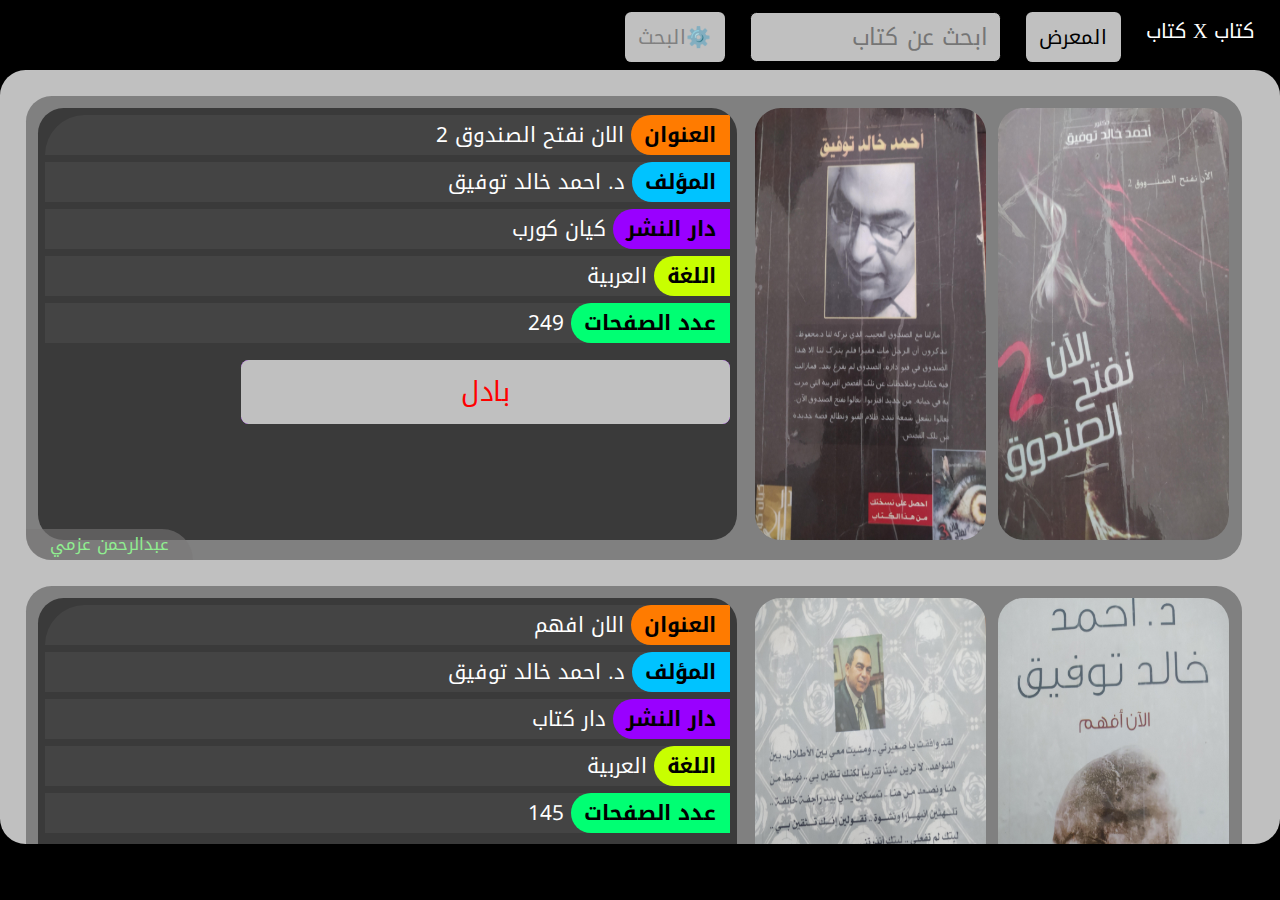
<file: index.html>
<!DOCTYPE html>
<html lang="en">
	<head>
		<meta charset="UTF-8" />
		<meta http-equiv="X-UA-Compatible" content="IE=edge" />
		<meta name="viewport" content="width=device-width, initial-scale=1.0" />
		<title>كتاب X كتاب</title>
		<link rel="stylesheet" href="styles/style.css" />
		<link
			rel="shortcut icon"
			type="image/png"
			href="assets/ui/16.png"
			sizes="16x16"
		/>
		<link
			rel="shortcut icon"
			type="image/png"
			href="assets/ui/32.png"
			sizes="32x32"
		/>
		<link
			rel="shortcut icon"
			type="image/png"
			href="assets/ui/64.png"
			sizes="64x64"
		/>
		<link
			rel="shortcut icon"
			type="image/png"
			href="assets/ui/128.png"
			sizes="128x128"
		/>
		<link
			rel="shortcut icon"
			type="image/png"
			href="assets/ui/256.png"
			sizes="256x256"
		/>
		<link
			rel="shortcut icon"
			type="image/png"
			href="assets/ui/512.png"
			sizes="512x512"
		/>
		<link rel="stylesheet" href="styles/style.css" />
		<style>
			.search-pop p {
				position: relative;
				font-size: 200%;
			}

			.search-pop button {
				font-weight: 500;
			}
            
		</style>
	</head>

	<body>
		<div id="sPop" class="search-pop"></div>
		<div class="nav" id="nav">
			<button onclick="searchSet()">البحث⚙️</button>
			<input
				type="search"
				dir="rtl"
				name=""
				placeholder="ابحث عن كتاب"
				id="search-box"
			/>
			<button style="color: black">
				<a href="gallery.html">المعرض</a>
			</button>
			<p style="font-size: 100%">كتاب X كتاب</p>
		</div>
		<div class="container" id="container"></div>
		<script src="JS/data.js"></script>
        <script src="JS/main.js"></script>
	</body>
</html>

<!-- <div class="card">
    <img src="assets/front/افراح المقبرة.jpg" alt="" />
    <img
        src="assets/backward/افراح المقبرة.jpg"
        style="left: 59%"
        alt=""
    />
    <div class="info-container">
        <p><span class="label o">العنوان</span> ${books[k]["title"]}</p>
        <p><span class="label b">المؤلف</span> ${books[k]["author"]}</p>
        <p><span class="label p">دار النشر</span> ${books[k]["publisher"]}</p>
        <p><span class="label y">الترقيم الدولي</span> ${books[k]["ISBN"]}</p>
        <p><span class="label g">عدد الصفحات</span> ${books[k]["pages"]}</p>
        <button style="color: ${books[k]["availability"][1]}; ${
            books[k]["availability"][1] == "green" ? "cursor: pointer;" : ""
        }" 
                    ${
                        books[k]["availability"][0] == "غير متاح"
                            ? "onclick='ANA()'"
                            : ""
                    }>بادل</button>
    </div>
</div> -->
</file>
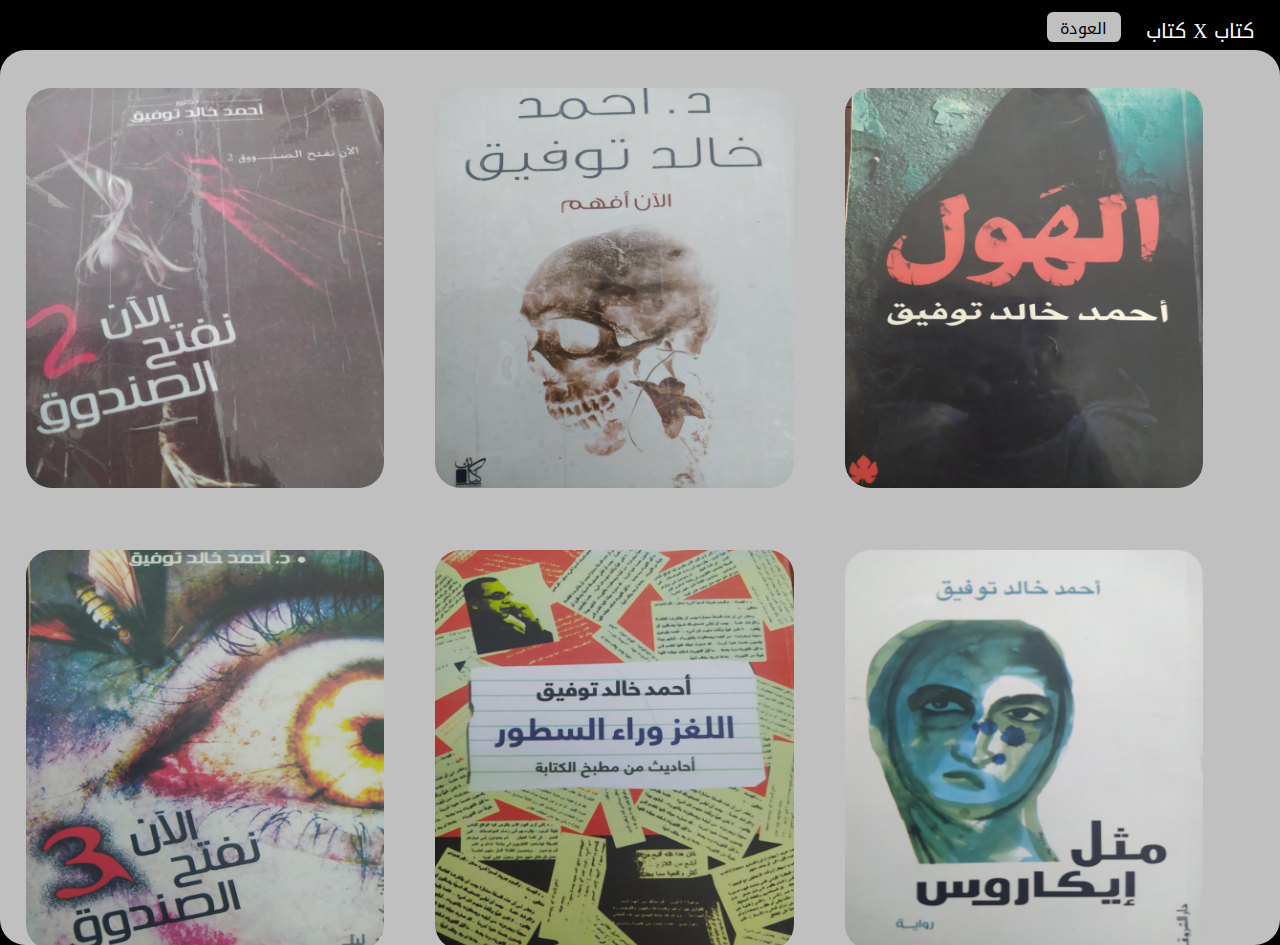
<file: gallery.html>
<!DOCTYPE html>
<html lang="en">

<head>
    <meta charset="UTF-8" />
    <meta http-equiv="X-UA-Compatible" content="IE=edge" />
    <meta name="viewport" content="width=device-width, initial-scale=1.0" />
    <title>معرض الصور "الكتب" </title>
    <link rel="stylesheet" href="styles/style.css" />
    <link rel="shortcut icon" type="image/png" href="assets/ui/16.png" sizes="16x16"/>
    <link rel="shortcut icon" type="image/png" href="assets/ui/32.png" sizes="32x32"/>
    <link rel="shortcut icon" type="image/png" href="assets/ui/64.png" sizes="64x64"/>
    <link rel="shortcut icon" type="image/png" href="assets/ui/128.png" sizes="128x128"/>
    <link rel="shortcut icon" type="image/png" href="assets/ui/256.png" sizes="256x256"/>
    <link rel="shortcut icon" type="image/png" href="assets/ui/512.png" sizes="512x512"/>
    <style>
        img {
            height: 400px;
            width: 28%;
            margin: 2%;
            background-color: gray;
            border-radius: 2vw;
            transition: .5s;
        }

        img:hover {
            height: 500px;
            margin: 0;
            width: 30%;
        }
    </style>
</head>

<body>
    <div class="nav" style="color: white; height:50px">
        <button style="height: 30px; font-size: 80%;"><a href="index.html">العودة</a></button>
        <p>كتاب X كتاب</p>
    </div>
    <div class="container" id="con" style="top:50px; height: 98%; padding-top: 1%;"><p></p></div>
    <script src="JS/data.js"></script>
    <script>
        const container = document.getElementById("con")
        container.innerHTML = ""
        let image;
        for (i in books) {
            container.innerHTML += `<img src="./assets/front/${books[i]['title']}.jpg"></img>`;
        }
    </script>
</body>

</html>
</file>
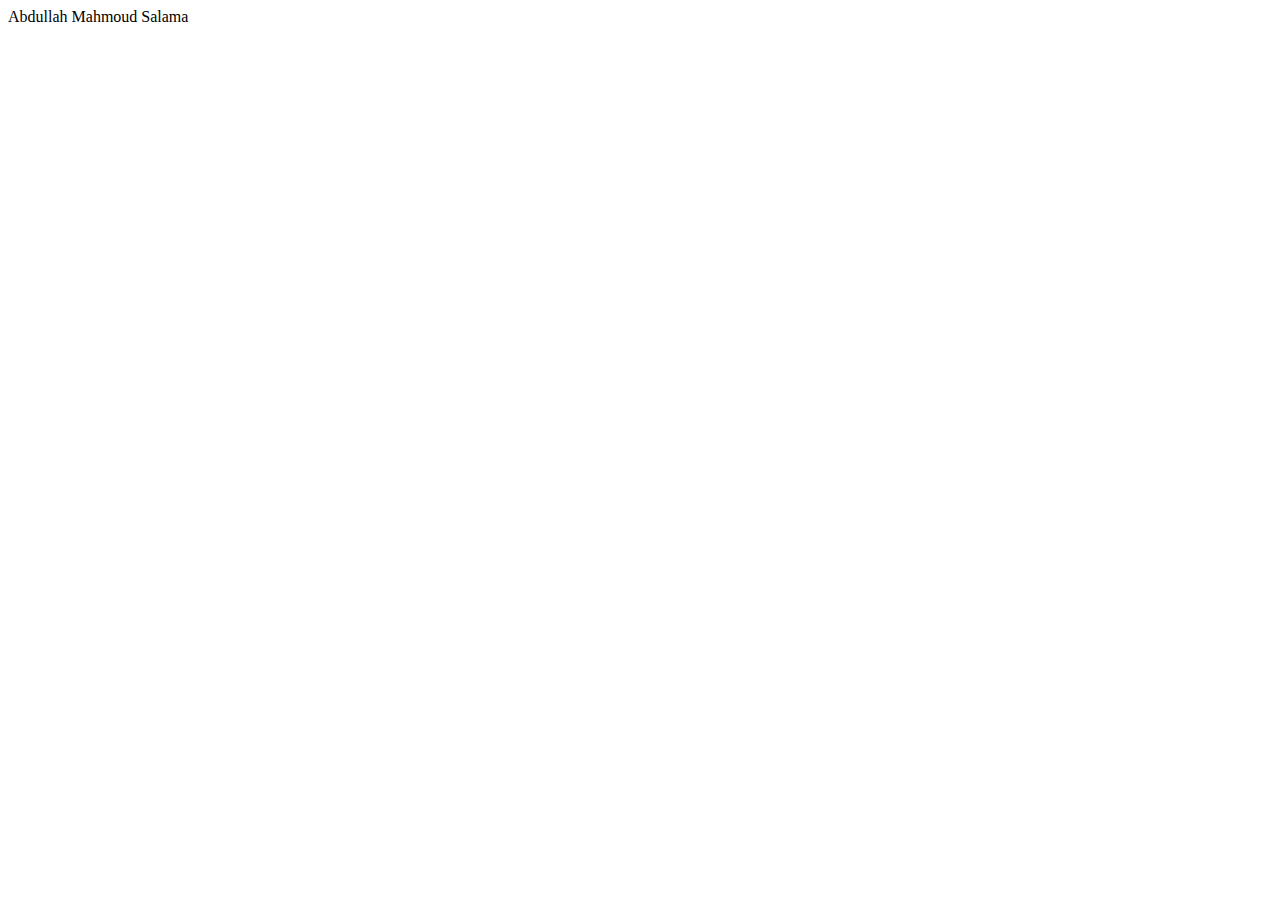
<file: contributers/abdullahmahmoud.html>
<!DOCTYPE html>
<html lang="en">
<head>
    <meta charset="UTF-8">
    <meta http-equiv="X-UA-Compatible" content="IE=edge">
    <meta name="viewport" content="width=device-width, initial-scale=1.0">
    <title>Document</title>
</head>
<body>
    Abdullah Mahmoud Salama
</body>
</html>
</file>
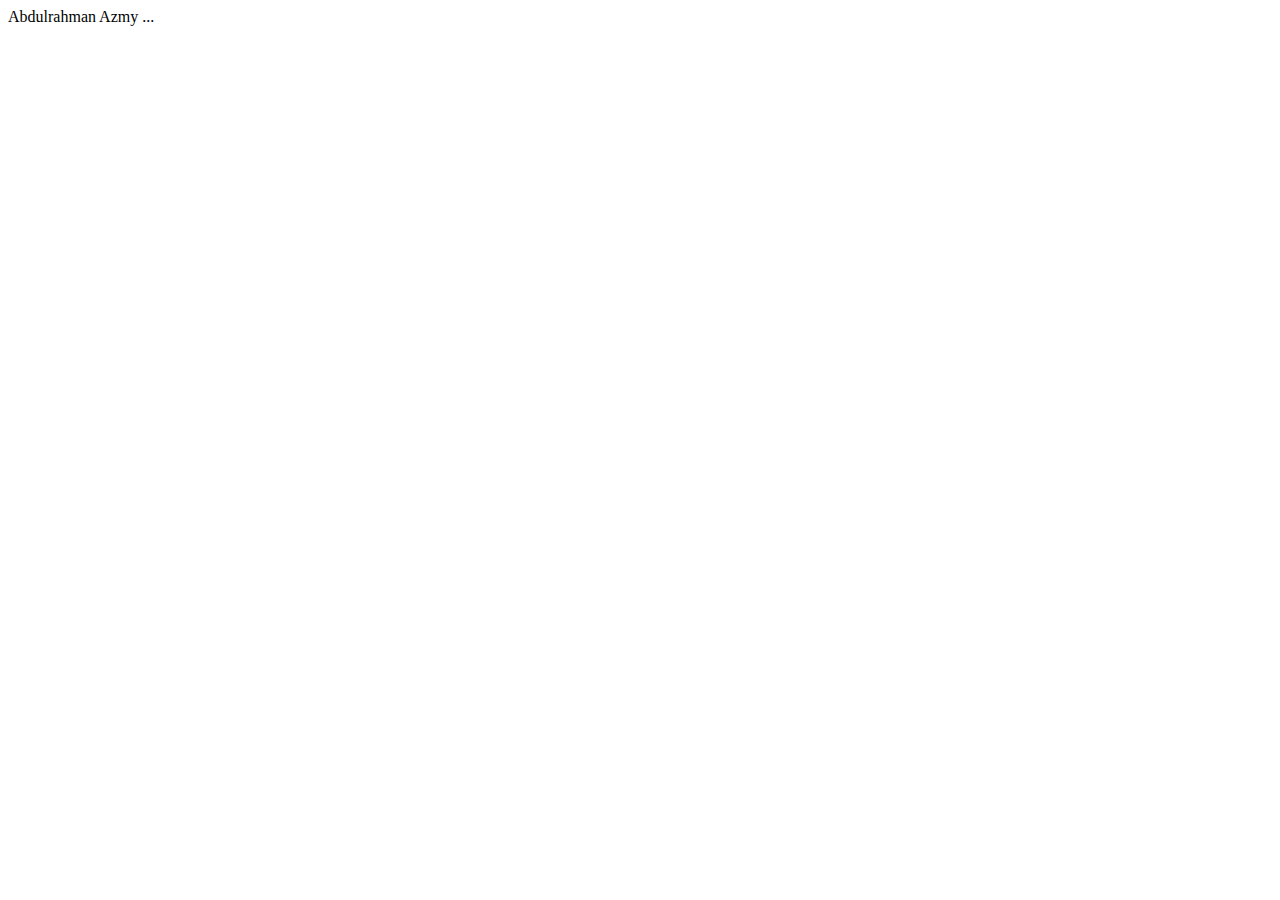
<file: contributers/abdulrahmanazmy.html>
<!DOCTYPE html>
<html lang="en">
<head>
    <meta charset="UTF-8">
    <meta http-equiv="X-UA-Compatible" content="IE=edge">
    <meta name="viewport" content="width=device-width, initial-scale=1.0">
    <title>Document</title>
</head>
<body>
    Abdulrahman Azmy ...
</body>
</html>
</file>
<file: styles/style.css>
@font-face {
	font-family: kufi;
	src: url("../assets/ui/kufi.ttf");
}

* {
	padding: 0;
	margin: 0;
	font-family: kufi;
}

*::selection {
	background-color: silver;
	color: black;
}

a {
	text-decoration: none;
	color: Black;
}

a {
	text-decoration: none;
}

body {
	background: Black;
	overflow: hidden;
}

input {
	margin-right: 2%;
	width: 20%;
	font-size: 1.8vw;
	direction: "rtl";
	background-color: silver;
	outline: none;
	border: 1px solid black;
	border-radius: .5vw;
	padding-left: 1%;
	padding-right: 1%;
	transition: 0.4s;
}

.nav {
	position: absolute;
	display: inline-flex;
	justify-content: right;
	font-size: 20px;
	padding-top: .9%;
	padding-right: 2%;
	top: 0;
	left: 0;
	background-color: black;
	color: rgb(88, 83, 83);
	height: 50px;
	width: 98%;
}

.nav p {
	color: white;
}

.nav button {
	margin-right: 2%;
	font-size: 20px;
	background-color: silver;
	color: gray;
	outline: none;
	border: 1px solid transparent;
	border-radius: .5vw;
	padding-left: 1%;
	padding-right: 1%;
	transition: 0.4s;
	cursor: pointer;
}

.nav button:hover {
	color: black;
	border-radius: 3vw;
}

.container {
	position: absolute;
	scroll-behavior: smooth;
	top: 70px;
	background: silver;
	border-radius: 2vw;
	height: 86%;
	width: 100%;
	overflow-y: scroll;
}

/* width */

*::-webkit-scrollbar {
	width: 30px;
}

/* Track */

*::-webkit-scrollbar-track {
	background: black;
}

/* Handle */

*::-webkit-scrollbar-thumb {
	background: #888;
	border: 5px solid black;
	border-radius: 5vw;
}

*::-webkit-scrollbar-thumb:hover {
	background: rgb(143, 143, 143);
}

.card {
	position: relative;
	height: 60%;
	width: 95%;
	margin: 2%;
	background-color: gray;
	border-radius: 2vw;
}

.card img {
	position: absolute;
	right: 0;
	background-size: cover;
	height: 93%;
	margin: 1%;
	width: 19%;
	border-radius: 2vw;
	transition: 0.1s;
}

.card img:hover {
	z-index: 10;
	width: 39%;
	border-top-left-radius: .5vw;
	border-bottom-left-radius: .5vw;
}

.card .info-container {
	position: absolute;
	overflow-y: scroll;
	text-align: right;
	margin: 1%;
	border-radius: 2vw;
	color: red;
	width: 57.5%;
	height: 93%;
	background-color: rgb(58, 58, 58);
}

.info-container::-webkit-scrollbar-track {
	background: rgb(54, 50, 50);
}

.card .span {
	position: absolute;
	text-align: center;
	font-size: 1.3vw;
	padding-right: 2%;
	padding-left: 2%;
	border-bottom-left-radius: 8vw;
	border-top-right-radius: 10vw;
	left: 0;
	bottom: 0;
	background-color: rgba(122, 119, 119, 0.575);
	color: lightgreen;
	cursor: pointer;
	transition: 0.3s;
}

.card .span:hover {
	background-color: black;
	padding-right: 3%;
	padding-left: 2%;
}

/* If the screen size is 601px wide or more, set the font-size of <div> to 80px */

@media screen and (min-width: 601px) {
	.card .info-container {
		/*font-size: 2.6vh;*/
		font-size: 130%;
	}
}

/* If the screen size is 600px wide or less, set the font-size of <div> to 30px */

@media screen and (max-width: 600px) {
	.card .info-container {
		font-size: 100%;
	}

	.info-container::-webkit-scrollbar {
		width: 10px;
	}
}

.info-container p {
	margin: 1%;
	color: white;
	background: rgba(253, 253, 253, 0.054);
	transition: 1s;
}

.info-container p:hover {
	background: linear-gradient(to right, rgb(41, 40, 40), rgb(71, 71, 71));
	font-weight: bold;
	padding-right: 10%;
}

.info-container p:hover * {
	border-radius: 10vw;
}

.info-container button {
	margin-top: 10px;
	margin-right: 1%;
	font-size: 130%;
	width: 70%;
	height: 15%;
	border-radius: .6vw;
	outline: none;
	border: none;
	transition: .3s;
}

.info-container button:hover {
	font-weight: bold;
	color: black;
}

.search-pop {
	direction: rtl;
	position: fixed;
	padding-right: 10%;
	top: 0px;
	right: 0px;
	height: 1%;
	width: 1%;
	background-color: rgba(32, 24, 24, 0.952);
	color: silver;
	overflow: hidden;
	overflow-y: scroll;
	z-index: -10;
}

.search-pop button {
	font-size: 4vh;
	margin: 2%;
	width: 90%;
	background-color: grey;
	border-radius: 1vw;
	cursor: pointer;
}

.search-pop button:hover {
	font-weight: 900;
}

.info-container .label {
	position: relative;
	text-align: center;
	padding-right: 2%;
	padding-left: 2%;
	border-top-left-radius: 10vw;
	border-bottom-left-radius: 10vw;
	color: black;
	font-weight: bold;
	transition: .3s
}


.y {
	background-color: rgb(200, 255, 0);
}

.p {
	background-color: rgb(153, 0, 255);
}

.b {
	background-color: rgb(0, 195, 255);
}

.o {
	background-color: rgb(255, 123, 0);
}

.g {
	background-color: rgb(0, 255, 115);
}

.top {
	border-top-left-radius: 10vw;
}

.glow {
	width: 220px;
	height: 50px;
	border: none;
	outline: none;
	color: #fff;
	cursor: pointer;
	position: relative;
	z-index: 0;
	border-radius: .6vw;
}

.glow:before {
	content: '';
	background: linear-gradient(45deg, #ff0000, #ff7300, #fffb00, #48ff00, #00ffd5, #002bff, #7a00ff, #ff00c8, #ff0000);
	position: absolute;
	top: -2px;
	left: -2px;
	background-size: 400%;
	z-index: -1;
	filter: blur(5px);
	width: calc(100% + 4px);
	height: calc(100% + 4px);
	animation: glowing 20s linear infinite;
	opacity: 0;
	transition: opacity .3s ease-in-out;
	border-radius: 10px;	border-radius: .6vw;

}

.glow:active {
	color: #000
}

.glow:active:after {
	color: black;
}

.glow:hover:before {
	opacity: 1;
}

.glow:after {
	z-index: -1;
	content: '';
	position: absolute;
	width: 100%;
	height: 100%;
	background: silver;
	left: 0;
	top: 0;
	border-radius: .6vw;
}

@keyframes glowing {
	0% {
		background-position: 0 0;
	}

	50% {
		background-position: 400% 0;
	}

	100% {
		background-position: 0 0;
	}
}
</file>
